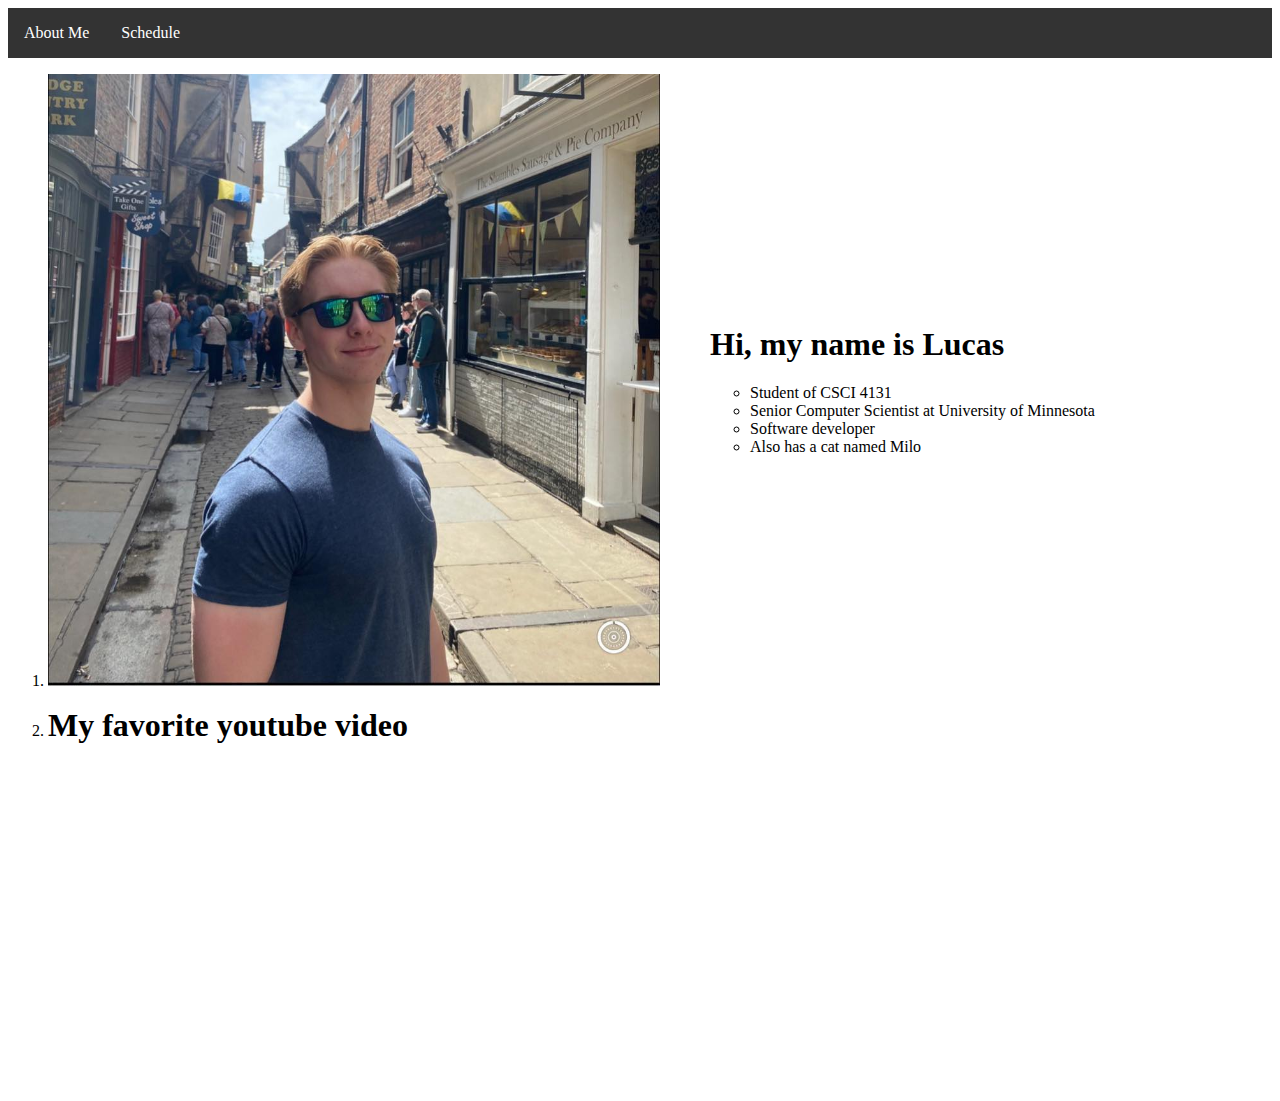
<file: index.html>
<!DOCTYPE html>
<html lang="en">
<head>
    <meta charset="UTF-8">
    <meta http-equiv="X-UA-Compatible" content="IE=edge">
    <meta name="viewport" content="width=device-width, initial-scale=1.0">
    <title>Document</title>
    <link rel="stylesheet" href="style.css">
</head>

<body>

  <header>
    <nav>
      <ul class="navbar">
        <li class="navbarli"><a href="index.html">About Me</a></li>
        <li class="navbarli"><a href="schedule.html">Schedule</a></li>
      </ul>
    </nav>
  </header>

  <ol>
    <!-- This is my profile picture with info about me in next div -->
    <li>
      <div class="imgwrpr">
        <img src="images/pfp.jpeg" alt="Lucas">
        <div class="aboutme">   
          <h1>Hi, my name is Lucas</h1>  
          <ul>
            <li>Student of CSCI 4131</li>
            <li>Senior Computer Scientist at University of Minnesota</li>
            <li>Software developer</li>
            <li>Also has a cat named Milo</li>
          </ul>
        </div>
      </div>
    </li>

    <!-- This is my youtube video -->
    <li>
      <h1>My favorite youtube video</h1>
      
      <iframe width="560" height="315" src="https://www.youtube.com/embed/videoseries?list=PLU_sdQYzUj2keVENTP0a5rdykRSgg9Wp-" title="YouTube video player" allow="accelerometer; autoplay; clipboard-write; encrypted-media; gyroscope; picture-in-picture; web-share" allowfullscreen style="border: 0;"></iframe>
    </li>
  </ol>  

</body>
</html>
</file>
<file: style.css>
/* about me */

.aboutme {
  margin: 50px;
}


/* image */

.imgwrpr {
  display: flex;
  align-items: center;
  justify-items: center;
}
img {
  max-width: 50%;
  max-height: 50%;
}


/* nav stuff */

.navbar {
    list-style-type: none;
    margin: 0;
    padding: 0;
    overflow: hidden;
    background-color: #333333;
  }
  
  .navbarli {
    float: left;
  }
  
  li a {
    display: block;
    color: white;
    text-align: center;
    padding: 16px;
    text-decoration: none;
  }
  
  li a:hover {
    background-color: #111111;
  }


/* Schedule table */

.title {
  display: flex;
  justify-content: center;
  align-items: center;
}

table {
    
    font-family: arial, sans-serif;
    border-collapse: collapse;
    width: 80%;
    margin: 0 auto;
  }
  
  td, th {
    border: 1px solid #dddddd;
    text-align: left;
    padding: 8px;
  }
  
  tr:nth-child(even) {
    background-color: #dddddd;
  }
</file>
